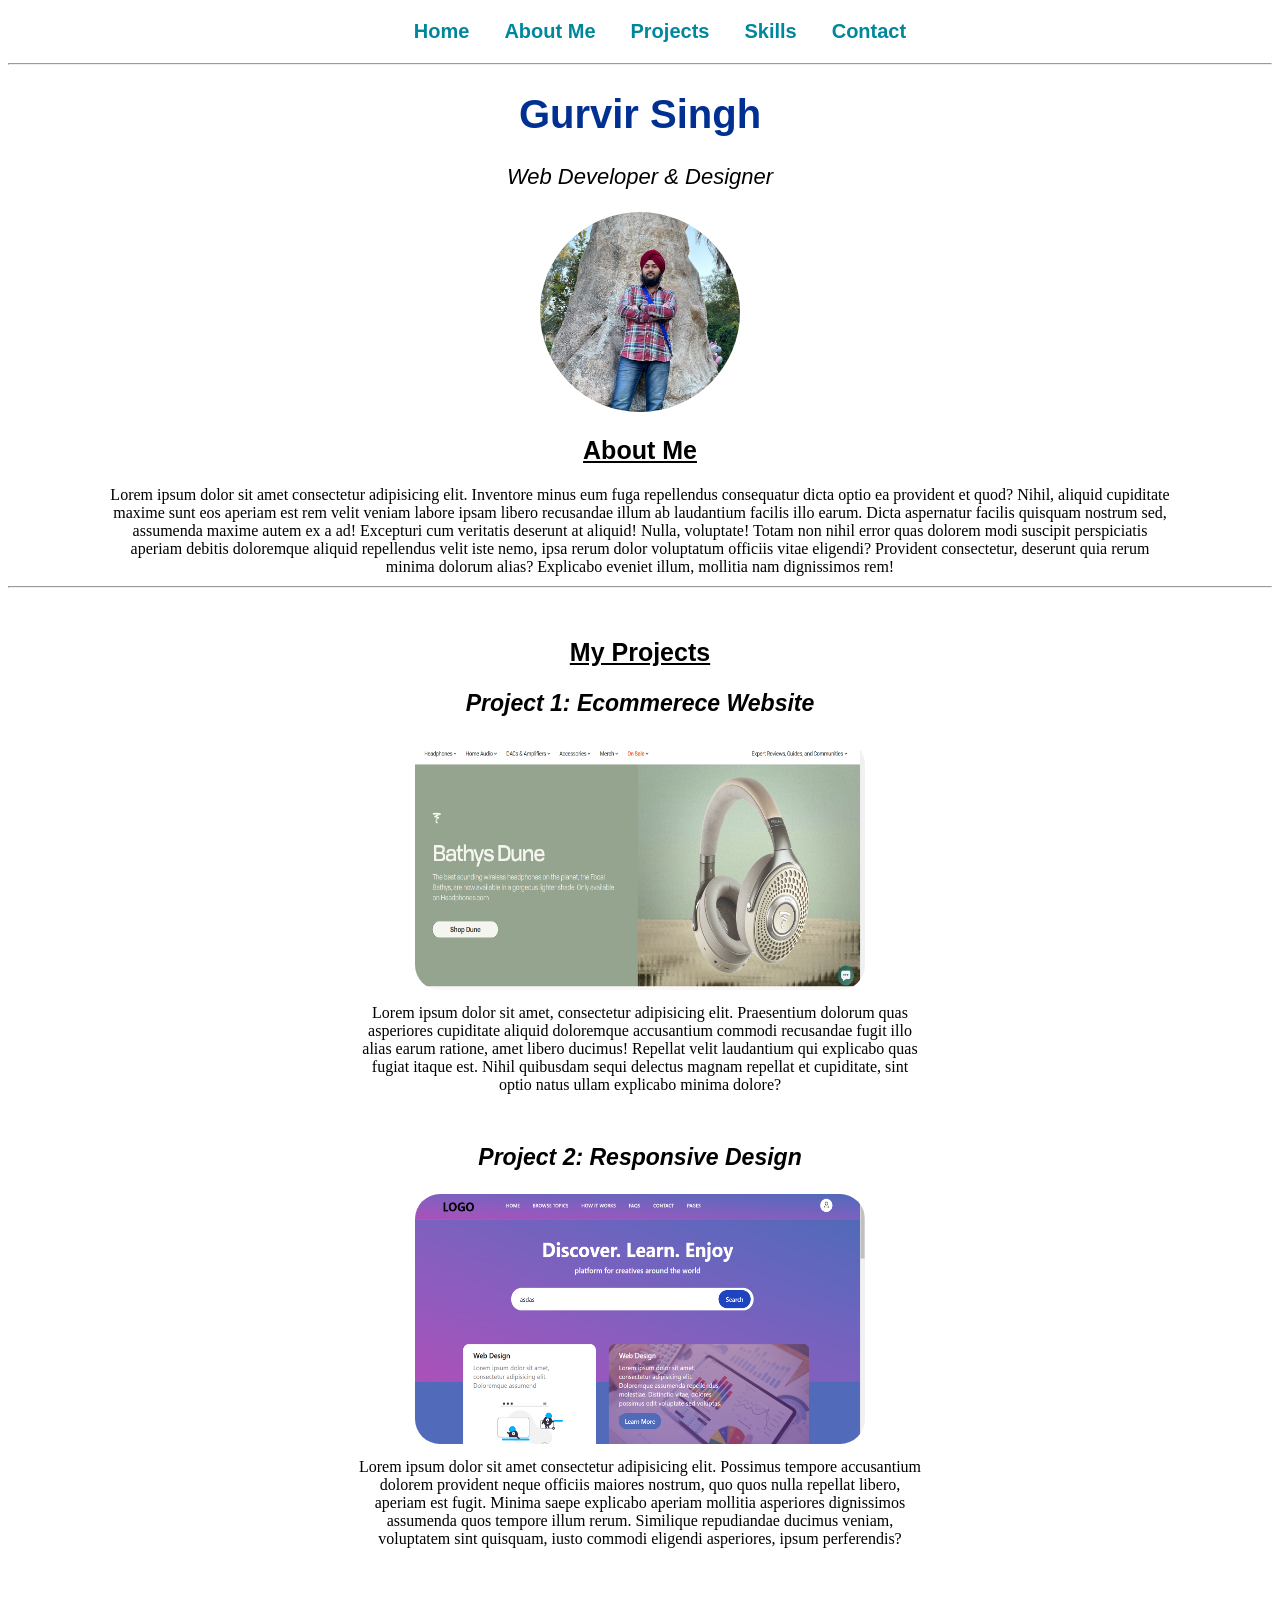
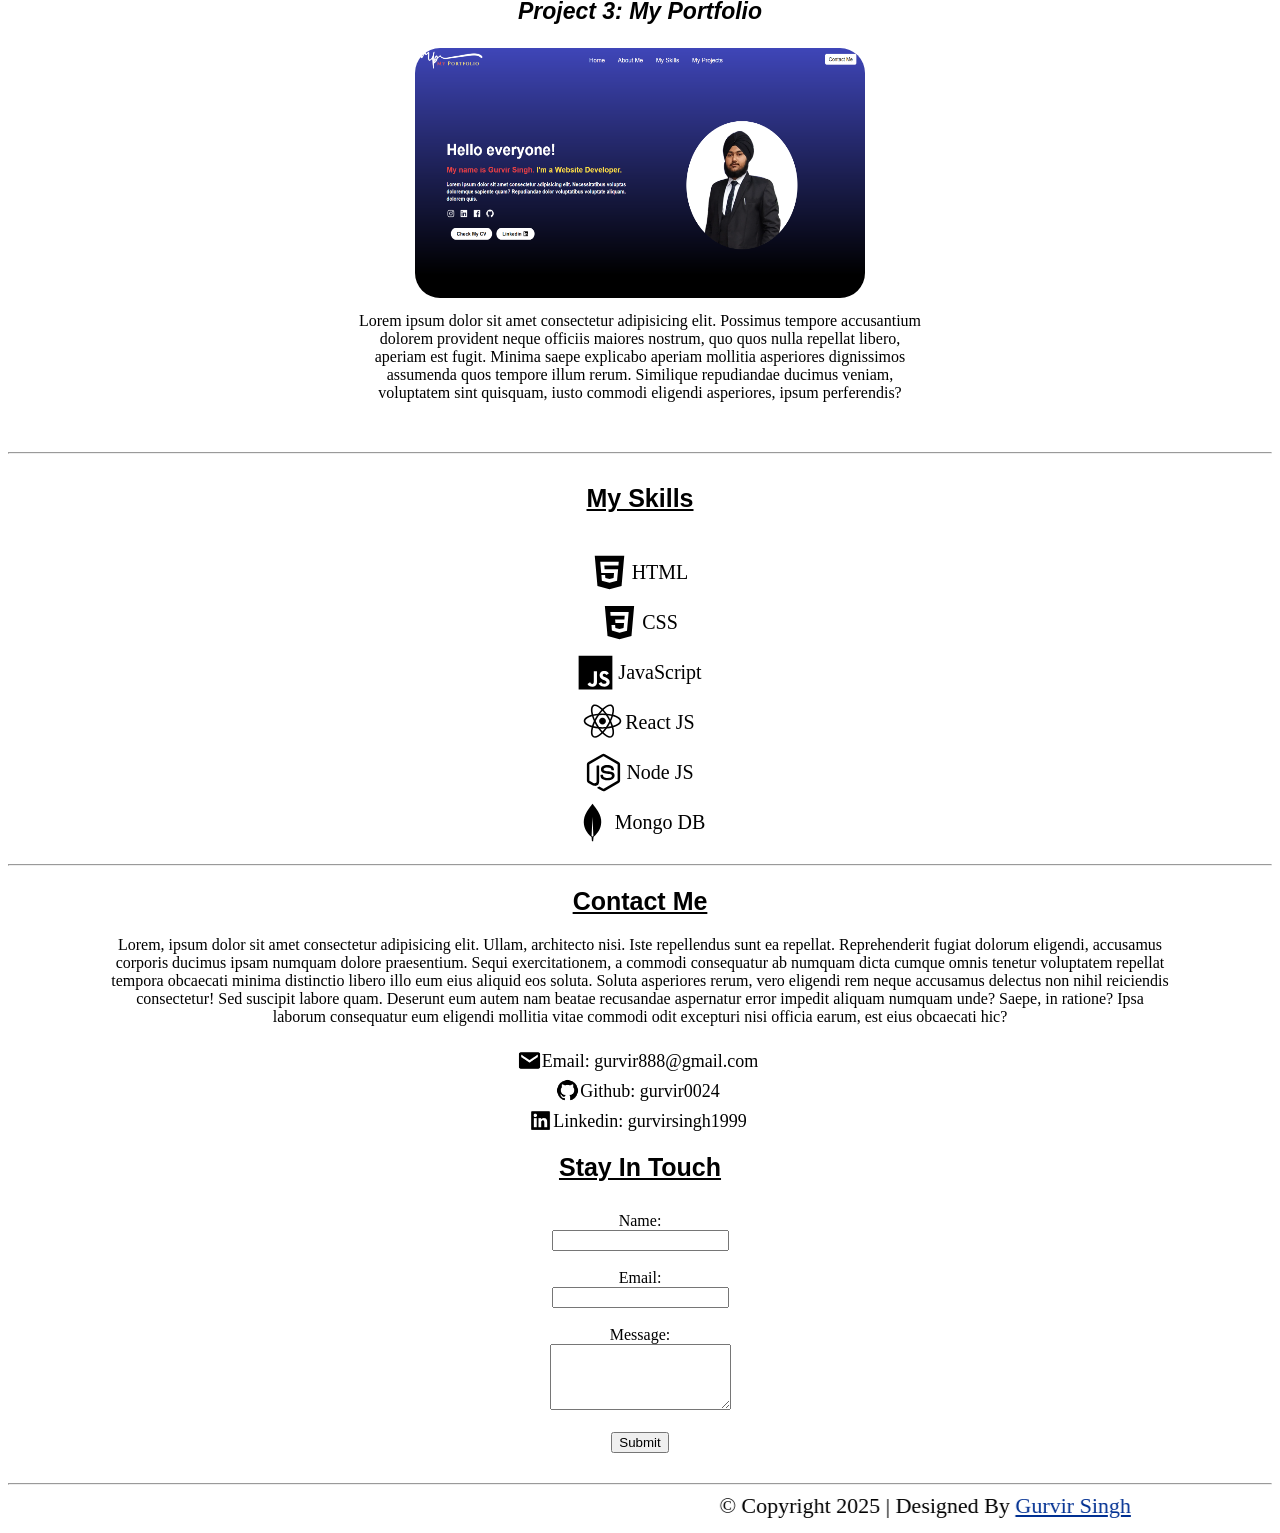
<file: index.html>
<!DOCTYPE html>
<html lang="en">
<head>
    <meta charset="UTF-8">
    <meta name="viewport" content="width=device-width, initial-scale=1.0">
    <title>My Portfolio</title>
    <link rel="stylesheet" href="style.css">
</head>
<body>
    <!-- Navigation Menu-->
    <nav>
        <ul>
            <li><a href="#">Home</a></li>
            <li><a href="#about">About Me</a></li>
            <li><a href="#project">Projects</a></li>
            <li><a href="#skills">Skills</a></li>
            <li><a href="#contact">Contact</a></li>
        </ul>
    </nav>
    <hr>
    
    <!-- header starts here-->
    <header class="header">
        <h1>Gurvir Singh</h1>
        <p>Web Developer & Designer</p>
        <img class="p_img" src="prof.JPG" alt="my profile" width="200px" height="200px">
    </header>

    <!-- About Section-->
    
    <section id="about">
        <h2>About Me</h2>
        <p>
            Lorem ipsum dolor sit amet consectetur adipisicing elit. Inventore minus eum fuga repellendus consequatur dicta optio ea provident et quod? Nihil, aliquid cupiditate maxime sunt eos aperiam est rem velit veniam labore ipsam libero recusandae illum ab laudantium facilis illo earum. Dicta aspernatur facilis quisquam nostrum sed, assumenda maxime autem ex a ad! Excepturi cum veritatis deserunt at aliquid! Nulla, voluptate! Totam non nihil error quas dolorem modi suscipit perspiciatis aperiam debitis doloremque aliquid repellendus velit iste nemo, ipsa rerum dolor voluptatum officiis vitae eligendi? Provident consectetur, deserunt quia rerum minima dolorum alias? Explicabo eveniet illum, mollitia nam dignissimos rem!
        </p>
    </section>
    <hr>
    <!-- Project Section-->
    <section id="project">
        <article>
            <h2>My Projects</h2>
            <h3>Project 1: Ecommerece Website</h3>
            <img class="proj_img" src="1.png" alt="Ecomm_project" height="250" width="450">
            <p>Lorem ipsum dolor sit amet, consectetur adipisicing elit. Praesentium dolorum quas asperiores cupiditate aliquid doloremque accusantium commodi recusandae fugit illo alias earum ratione, amet libero ducimus! Repellat velit laudantium qui explicabo quas fugiat itaque est. Nihil quibusdam sequi delectus magnam repellat et cupiditate, sint optio natus ullam explicabo minima dolore?</p>
        </article>
        <article>
            <h3>Project 2: Responsive Design</h3>
            <img class="proj_img" src="2.png" alt="Responsive Design" height="250" width="450">
            <p>Lorem ipsum dolor sit amet consectetur adipisicing elit. Possimus tempore accusantium dolorem provident neque officiis maiores nostrum, quo quos nulla repellat libero, aperiam est fugit. Minima saepe explicabo aperiam mollitia asperiores dignissimos assumenda quos tempore illum rerum. Similique repudiandae ducimus veniam, voluptatem sint quisquam, iusto commodi eligendi asperiores, ipsum perferendis?</p>
        </article>
        <article>
            <h3>Project 3: My Portfolio</h3>
            <img class="proj_img" src="3.png" alt="my_portfolio" height="250" width="450">
            <p>Lorem ipsum dolor sit amet consectetur adipisicing elit. Possimus tempore accusantium dolorem provident neque officiis maiores nostrum, quo quos nulla repellat libero, aperiam est fugit. Minima saepe explicabo aperiam mollitia asperiores dignissimos assumenda quos tempore illum rerum. Similique repudiandae ducimus veniam, voluptatem sint quisquam, iusto commodi eligendi asperiores, ipsum perferendis?</p>
        </article>
    </section>
    <hr>
    <!-- Skill Section-->
    <section id="skills">
        <h2> My Skills</h2>
            <ul>
                <li><img src="html5-logo-36.png" alt=""><span>HTML</span></li>
                <li><img src="css3-logo-36.png" alt=""><span>CSS</span></li>
                <li><img src="javascript-logo-36.png" alt=""><span>JavaScript</span></li>
                <li><img src="react-logo-36.png" alt=""><span>React JS</span></li>
                <li><img src="nodejs-logo-36.png" alt=""><span>Node JS</span></li>
                <li><img src="mongodb-logo-36.png" alt=""><span>Mongo DB</span></li>
            </ul>
        
    </section>
    <hr>
    <section id="contact">
        <h2>Contact Me</h2>
        <p>Lorem, ipsum dolor sit amet consectetur adipisicing elit. Ullam, architecto nisi. Iste repellendus sunt ea repellat. Reprehenderit fugiat dolorum eligendi, accusamus corporis ducimus ipsam numquam dolore praesentium. Sequi exercitationem, a commodi consequatur ab numquam dicta cumque omnis tenetur voluptatem repellat tempora obcaecati minima distinctio libero illo eum eius aliquid eos soluta. Soluta asperiores rerum, vero eligendi rem neque accusamus delectus non nihil reiciendis consectetur! Sed suscipit labore quam. Deserunt eum autem nam beatae recusandae aspernatur error impedit aliquam numquam unde? Saepe, in ratione? Ipsa laborum consequatur eum eligendi mollitia vitae commodi odit excepturi nisi officia earum, est eius obcaecati hic?</p>

        <ul>
            <li><img src="envelope-solid-36.png" alt=""><span>Email: gurvir888@gmail.com</span>
            </li>
            <li><img src="github-logo-36.png" alt=""><span>Github: gurvir0024</span>
            </li>
            <li><img src="linkedin-square-logo-36.png" alt=""><span>Linkedin: gurvirsingh1999</span>
            </li>
        </ul>
    </section>
    <!--Contact Form-->
    <section id="contact">
        <h2>Stay In Touch</h2>
        <form>
            <label for="name">Name:</label><br>
            <input type="text" name="name" id="name" required>
            <br><br>
            <label for="email">Email:</label><br>
            <input type="email" name="email" id="email" required>
            <br><br>
            <label for="message">Message:</label><br>
            <textarea rows="4" id="message"></textarea>
            <br><br>
            <input type="submit" value="Submit" onclick="Ok()">

        </form>
    </section>
    <hr>
    <footer>
        <marquee behavior="alternate" scrollamount="10" direction="left">

            &copy; Copyright 2025 | Designed By <span>Gurvir Singh</span>
        </marquee>
    </footer>
</body>
</html>

<script>

function Ok(){
    window.alert("Message Sent");
}


</script>
</file>
<file: style.css>
nav ul{
    list-style-type: none;
    display: flex;
    justify-content: center;
    gap: 35px;
    font-size: 20px;
    font-family: sans-serif;
    font-weight: 600;  
    
}
nav ul a{
    text-decoration: none;
    color: #00879E;
}
nav ul a:hover{
    color: #04687a;
    transition: all 0.4s;
}
.header{
    text-align: center;
}
header h1{
    font-family: sans-serif;
    color: #003092;
    font-size: 40px;
}
header p{
    font-family: sans-serif;
    font-size: 22px;
    font-style: italic;
}
h2{
    font-family: sans-serif;
    font-size: 25px;
    text-decoration: underline;
}
.p_img{
    border-radius: 50%;
    object-fit: cover;
}
#about{
    text-align: center;
}
#about p{
    margin: 10px 100px; 
}
#project{
    text-align: center;
}
.proj_img{
    border-radius: 25px;
}
#project article{
    margin: 50px 0;
}
#project h3{
    font-family: sans-serif;
    font-size: 23px;
    font-style: italic;
}
#project p{
    margin: 10px 350px;
}
#skills{
    text-align: center;
    margin: 30px 0px;
}
#skills img{
    position: relative;
    top: 16px;
}
#skills span{
    font-size: 20px;
}
#skills ul{
    list-style-type: none;
    padding: 0;
    margin-right: 5px;
}
#contact{
    text-align: center;

}
#contact ul{
    list-style-type: none;
    padding: 0;
    margin-right: 5px;
}
#contact ul span{
    font-size: 18px;
}
#contact ul img{
    position: relative;
    top: 6px;
    height: 25px;
}
#contact form{
    margin: 30px 0px;
}
#contact p{
    margin: 10px 100px;
}
footer{
    text-align: center;
    font-size: 22px;
}
footer span{
    text-decoration: underline;
    color: #003092;
}
</file>
